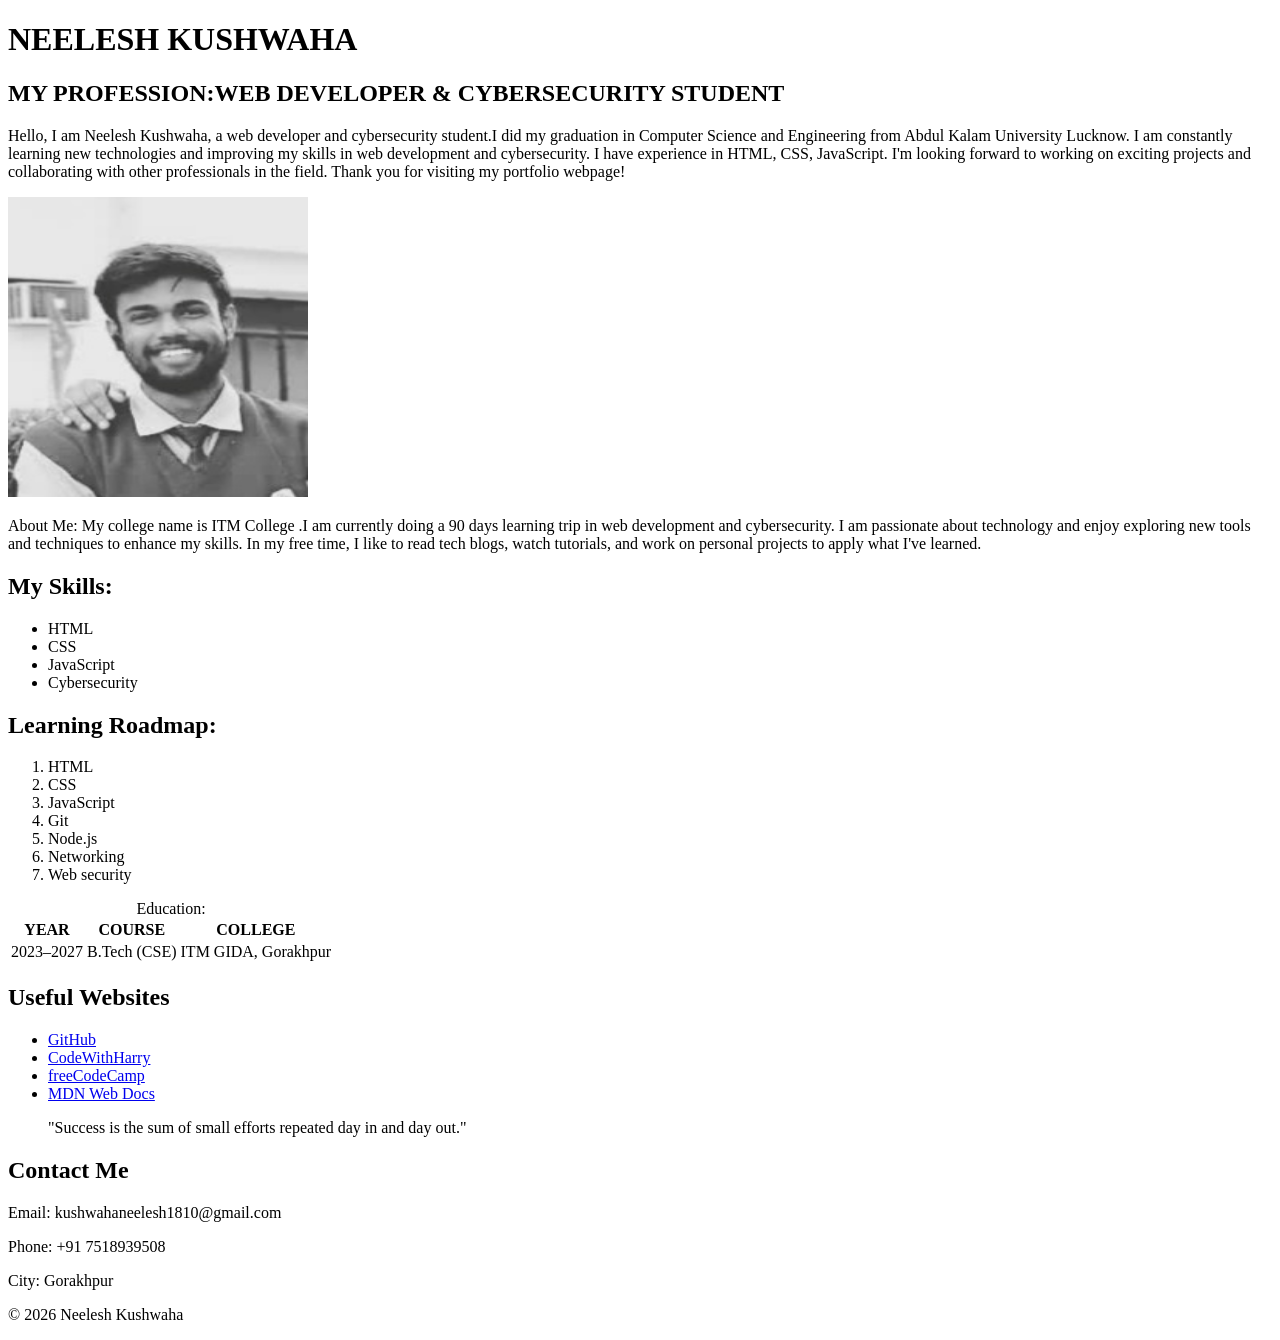
<file: Day-2/index.html>
<!DOCTYPE html>
<html lang="en">

<head>
    <meta charset="UTF-8">
    <meta name="viewport" content="width=device-width, initial-scale=1.0">
    <title>Personal portfolio Webpage</title>
</head>

<body>
    <div>

        <h1>NEELESH KUSHWAHA</h1>
        <h2>MY PROFESSION:WEB DEVELOPER & CYBERSECURITY STUDENT</h2>
        <p>Hello, I am Neelesh Kushwaha, a web developer and cybersecurity student.I did my graduation in Computer Science and Engineering from Abdul Kalam University Lucknow.
            I  am constantly learning new technologies and improving my skills in web development and cybersecurity. I have experience in HTML, CSS, JavaScript.
            I'm looking forward to working on exciting projects and collaborating with other professionals in the field. Thank you for visiting my portfolio webpage!
        </p>
    </div>
    <div>
        <img src="neel.jpeg" alt="my image" width="300" height="300">
    </div>
    <div>
        <p>
            About Me:
            My college name is ITM College .I am currently doing a 90 days learning trip in web development and cybersecurity. I am passionate about technology and enjoy exploring new tools and techniques to enhance my skills. In my free time, I like to read tech blogs, watch tutorials, and work on personal projects to apply what I've learned.
            
        </p>
    </div>
    <div>

    <h2>My Skills:</h2>
        <ul>
            <li>HTML</li>
            <li>CSS</li>
            <li>JavaScript</li>
            <li>Cybersecurity</li>
        </ul>
    </div>
<div>

   <h2>Learning Roadmap:</h2>
    <ol>
        <li>HTML</li>
        <li>CSS</li>
        <li>JavaScript</li>
        <li>Git</li>
        <li>Node.js</li>
        <li>Networking</li>
        <li>Web security</li>
        
    </ol>
    
</div>
<div>
    <table>
        <caption>Education:</caption>
        <tr>
            <th>YEAR</th>
            <th>COURSE</th>
            <th>COLLEGE</th>
        </tr>
           <tr>
        <td>2023–2027</td>
        <td>B.Tech (CSE)</td>
        <td>ITM GIDA, Gorakhpur</td>
    </tr>
    </table>
</div>
<div>
    <h2>Useful Websites</h2>

<ul>
    <li>
        <a href="https://github.com" target="_blank" rel="noopener noreferrer">
            GitHub
        </a>
    </li>

    <li>
        <a href="https://www.codewithharry.com" target="_blank" rel="noopener noreferrer">
            CodeWithHarry
        </a>
    </li>

    <li>
        <a href="https://www.freecodecamp.org" target="_blank" rel="noopener noreferrer">
            freeCodeCamp
        </a>
    </li>

    <li>
        <a href="https://developer.mozilla.org" target="_blank" rel="noopener noreferrer">
            MDN Web Docs
        </a>
    </li>
</ul>
</div>
<div>
    <blockquote>"Success is the sum of small efforts repeated day in and day out."

    </blockquote>
</div>
<div>
    <h2>Contact Me</h2>
    <p>Email: kushwahaneelesh1810@gmail.com</p>
    <p>Phone: +91 7518939508</p>
    <p>City: Gorakhpur</p>

</div>
<div>
    <footer>
        <p>&copy; 2026 Neelesh Kushwaha</p>
    </footer>
</div>
</body>

</html>
</file>
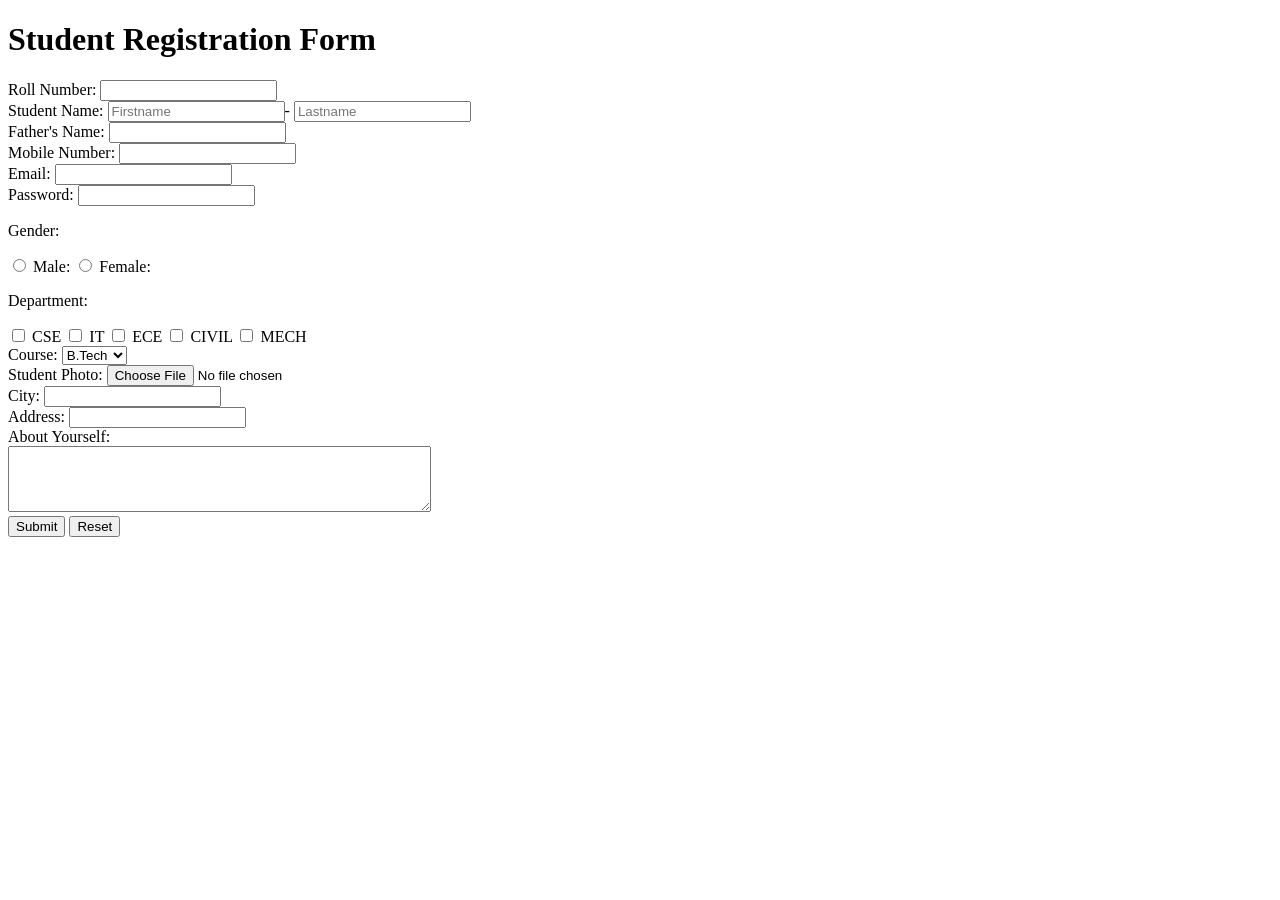
<file: Day-3/index.html>
<!DOCTYPE html>
<html lang="en">
<head>
    <meta charset="UTF-8">
    <meta name="viewport" content="width=device-width, initial-scale=1.0">
    <title>Student Registration Form</title>
</head>
<body>
    <h1>Student Registration Form</h1>
    <form action="/submit" method="POST">
        <div>
            <label for="Rollnumber">Roll Number:</label>
            <input type="number" id="Rollnumber" name="Rollnumber" required>

        </div>
        <div>
            <label>Student Name:</label>
            <input type="text" name="Firstname" placeholder="Firstname" required>-
            <input type="text"  name="Lastname" placeholder="Lastname" required>
        </div>
        <div>
            <label for="Fathersname">Father's Name:</label>
            <input type="text" id="Fathersname" name="Fathersname" required>
        </div>
        <div>
            <label for="Mobilenumber">Mobile Number:</label>
            <input type="tel" id="Mobilenumber" name="Mobilenumber" required>
        </div>
        <div>
            <label for="Email">Email:</label>
            <input type="email" id="Email" name="Email" required>
            </div>
        <div>
            <label for="Password">Password:</label>
            <input type="password" id="Password" name="Password" required>
        </div>
        <div>
            <p>Gender:</p>
            <input type="radio" id="male" name="gender" value="male" required>
            <label for="male">Male:</label>
            <input type="radio" id="female" name="gender" value="female" required>
            <label for="female">Female:</label>
        </div>
<div>
   <p>
       Department:
</p>
    
    <input type="checkbox" id="cse" name="Department" required>
    <label for="cse">CSE</label>
    <input type="checkbox" id="it" name="Department" required>
    <label for="it">IT</label>
    <input type="checkbox" id="ece" name="Department" required>
    <label for="ece">ECE</label>
    <input type="checkbox" id="civil" name="Department" required>
    <label for="civil">CIVIL</label>
    <input type="checkbox" id="mech" name="Department" required>
    <label for="mech">MECH</label>
</div>
<div>
    <label for="course">Course:</label>
    <select id="course" name="course" required>
     
        <option value="btech">B.Tech</option>
        <option value="mtech">M.Tech</option>
        <option value="mba">MBA</option>
        <option value="msc">M.Sc</option>
    </select>
</div>
<div> 
<label for="Studentphoto">Student Photo:</label>
    <input type="file" id="Studentphoto" name="Studentphoto" accept="image/*" required>

</div>
<div>
    <label for="city">City:</label>
    <input type="text" id="city" name="city" required>

</div>
<div>
    <label for="address">Address:</label>
    <input type="text" id="address" name="address" required>
</div>
<div>
    <label for="Aboutyourself">About Yourself:</label><br>
    <textarea id="Aboutyourself" name="Aboutyourself" rows="4" cols="50"></textarea>
</div>
<input type="submit" value="Submit">
<input type="reset" value="Reset">
    </form>
</body>
</html>
</file>
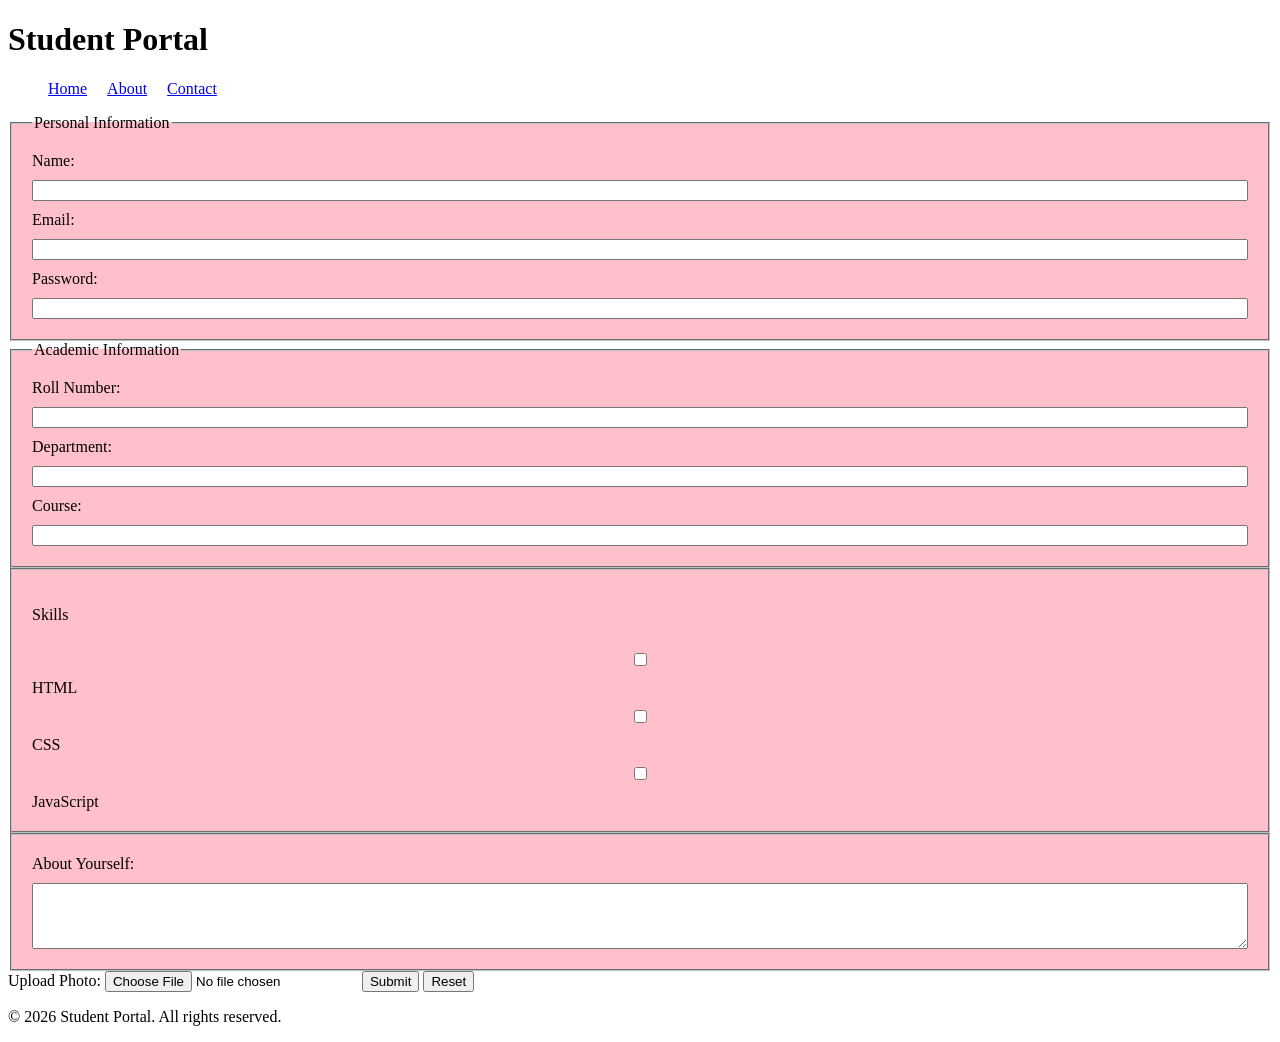
<file: Day-4/index.html>
<!DOCTYPE html>
<html lang="en">

<head>
    <meta charset="UTF-8">
    <meta name="viewport" content="width=device-width, initial-scale=1.0">
    <title>Semantic tags</title>
   <link rel="stylesheet" href="style.css">
</head>
<body>
    <header>
        <h1>Student Portal</h1>
    </header>
    <nav>
        <ul>
            <li><a href="#home">Home</a></li>
            <li><a href="#about">About</a></li>
            <li><a href="#contact">Contact</a></li>
        </ul>
    </nav>
    <main>
        <form>
        <fieldset>
            <legend>Personal Information</legend>
                <label for="name">Name:</label>
                <input type="text" id="name" name="name">
                <label for="email">Email:</label>
                <input type="email" id="email" name="email" required>
                <label for="password">Password:</label>
                <input type="password" id="password" name="password" required>
           
        </fieldset>
        <fieldset>
            <legend>Academic Information</legend>
            
                <label for="rollno">Roll Number:</label>
                <input type="text" id="rollno" name="rollno">
                <label for="department">Department:</label>
                <input type="text" id="department" name="department" required>
                <label for="course">Course:</label>
                <input type="text" id="course" name="course" required>
            
        </fieldset>
        <fieldset>
            
                <p>Skills</p>
                <input type="checkbox" id="html" name="Skills">
                <label for="html">HTML</label>
                <input type="checkbox" id="css" name="Skills">
                <label for="css">CSS</label>
                <input type="checkbox" id="js" name="Skills">
                <label for="js">JavaScript</label>
            
        </fieldset>
        <fieldset>
            
                <label for="about">About Yourself:</label>
                <textarea id="about" name="about" rows="4" cols="30"></textarea>
            
        </fieldset>

<section>
   
        <label for="uploadphoto">Upload Photo:</label>
        <input type="file" accept="image/*" id="uploadphoto" name="uploadphoto">
     
<input type="submit" value="Submit">
<input type="reset" value="Reset">

</section>
</form>
    </main>
<footer>
    <p>&copy; 2026 Student Portal. All rights reserved.</p>
</footer>

</body>

</html>
</file>
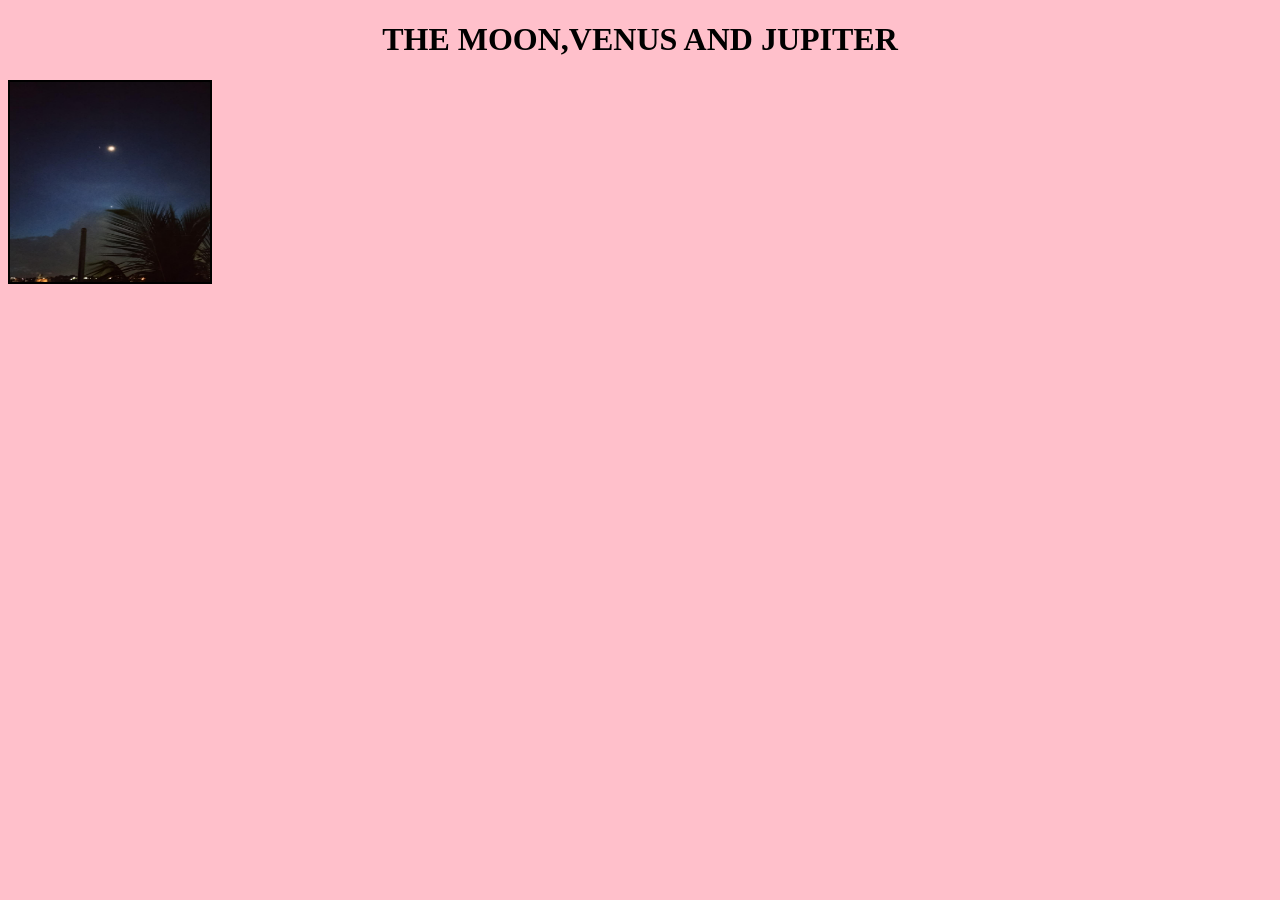
<file: Day-5/index.html>
<!DOCTYPE html>
<html lang="en">
<head>
    <meta charset="UTF-8">
    <meta name="viewport" content="width=device-width, initial-scale=1.0">
    <title>CSS basic</title>
    <link rel="stylesheet" href="style.css">
</head>
<body>
    <h1>
       THE MOON,VENUS AND JUPITER 
    </h1>
    <div><img class="card" src="moon.jpg" alt=""></div>
</body>
</html>
</file>
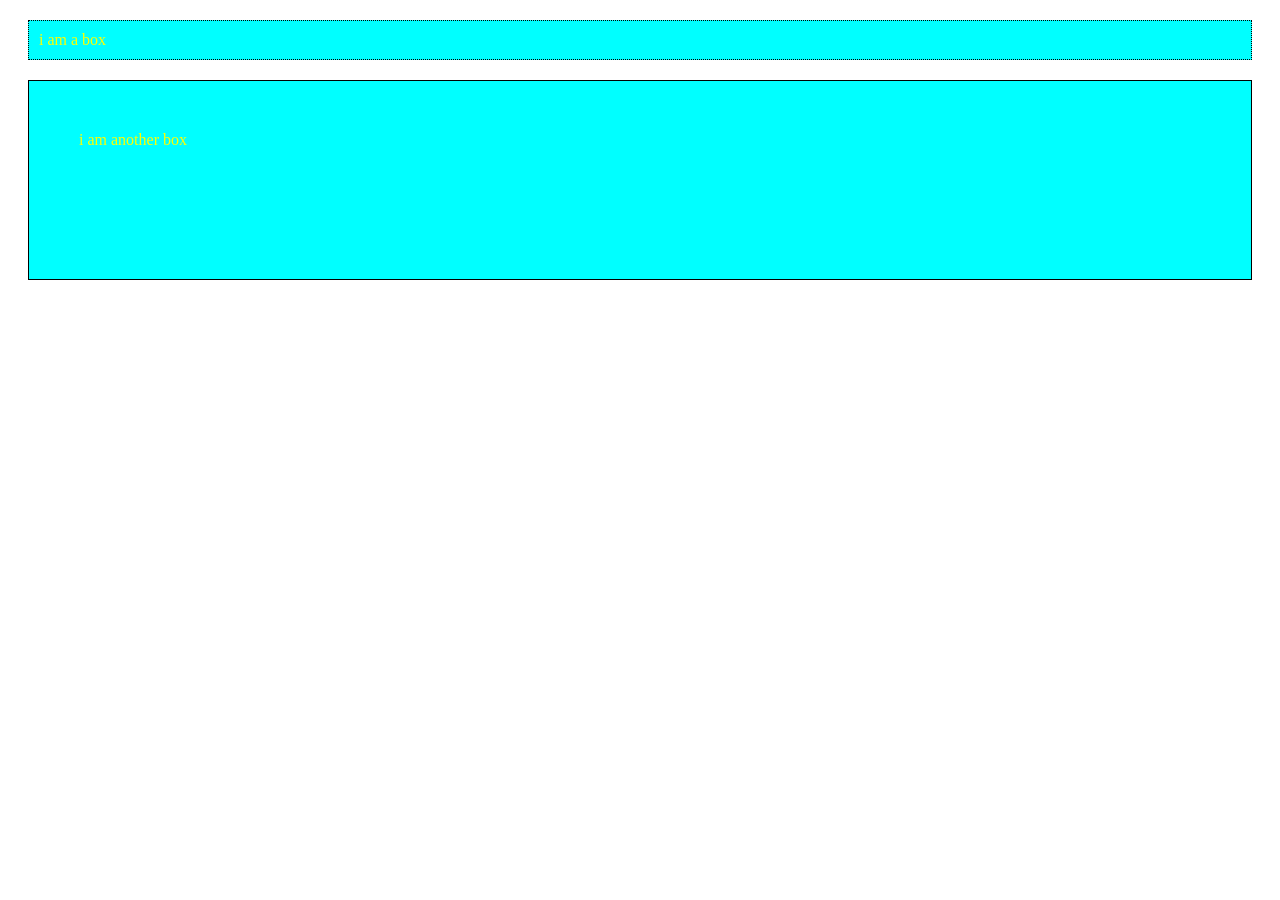
<file: Day-6/index.html>
<!DOCTYPE html>
<html lang="en">
<head>
    <meta charset="UTF-8">
    <meta name="viewport" content="width=device-width, initial-scale=1.0">
    <title>Margin,Padding & Borders</title>
    <style>
        .box{
           background-color: aqua;

        }
        .box1{
            margin: 20px;
            color:yellow;
            padding:10px;
            border: 1px dotted black;
            box-sizing: border-box;
        }
        .box2{
                   margin: 20px;
            color:yellow;
            padding:50px;
            border: 1px solid black;
            box-sizing: border-box;
            height: 200px;
        }
    </style>
</head>
<body>
    <div class="box box1">i am a box</div>
    <div class="box box2">i am another box</div>
</body>
</html>
</file>
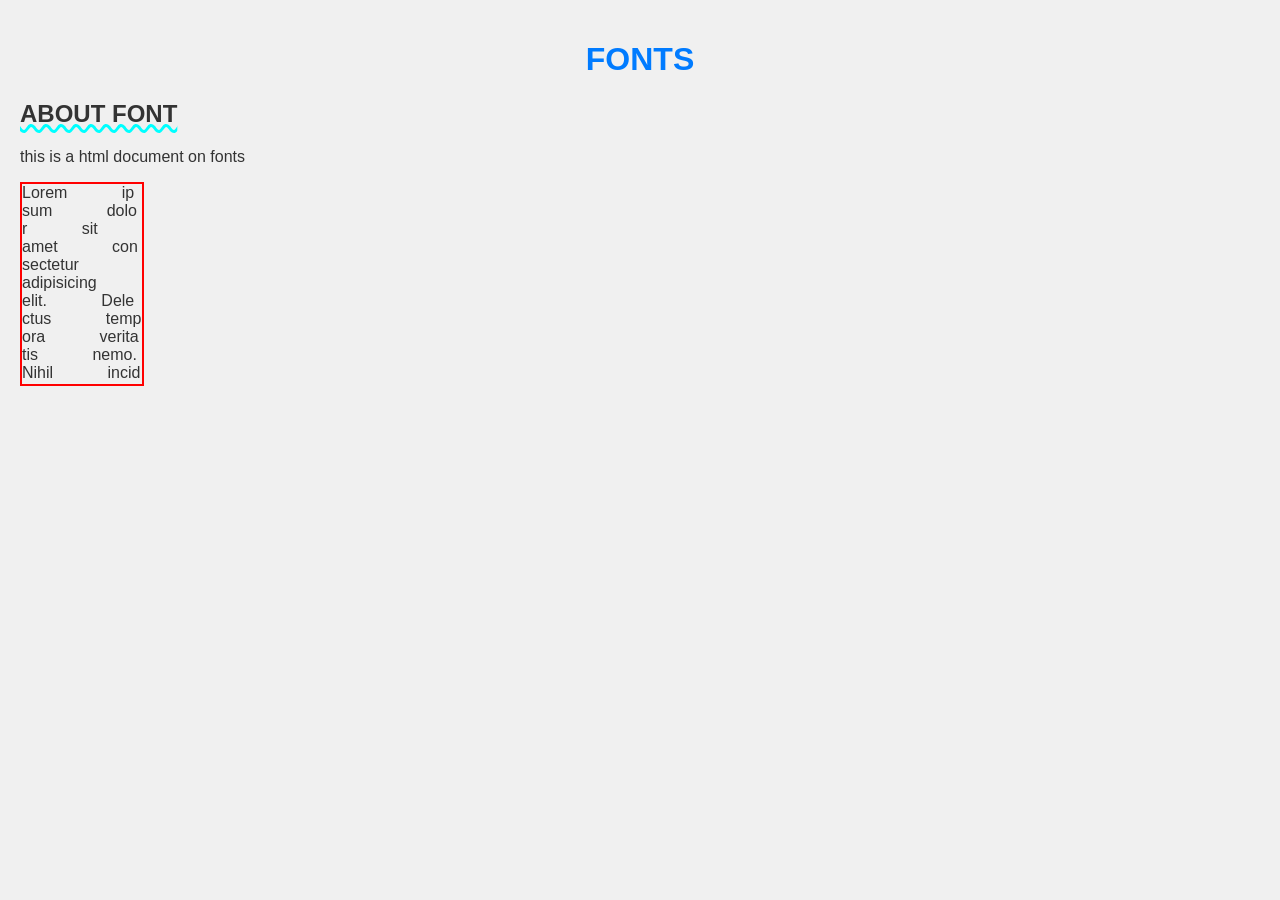
<file: Day-7/index.html>
<!DOCTYPE html>
<html lang="en">
<head>
    <meta charset="UTF-8">
    <meta name="viewport" content="width=device-width, initial-scale=1.0">
    <title>Css Font,text & Color</title>
</head>
<style>
    body {
        font-family: Arial, sans-serif;
        background-color: #f0f0f0;
        color: #333;
        margin: 0;
        padding: 20px;
    }

    h1 {
        text-align: center;
        font-family: 'Helvetica Neue', Helvetica, Arial, sans-serif;
        font-size: 2em;
        color: #007BFF;
    }


    h2{
        text-transform: uppercase;
        text-decoration: underline;
        text-decoration-color: aqua;
        text-decoration-thickness: 3px;
        text-decoration-style: wavy;

    }
    .lorem {
        border: 2px solid red;
        width: 120px;
        height: 200px;
        word-spacing: 50px;
        word-break: break-all;
        overflow: hidden;

    }
    </style>
<body>
    <div>
        <h1>FONTS</h1>
        <h2>about font</h2>
        <p>this is a html document on fonts</p>
        <p class="lorem">Lorem ipsum dolor sit amet consectetur adipisicing elit. Delectus tempora veritatis nemo. Nihil incidunt nobis consequuntur qui beatae reprehenderit officia sapiente veniam! Eos temporibus labore aut voluptate eum veniam quisquam corporis magnam aliquam autem!

        </p>
    </div>
</body>
</html>
</file>
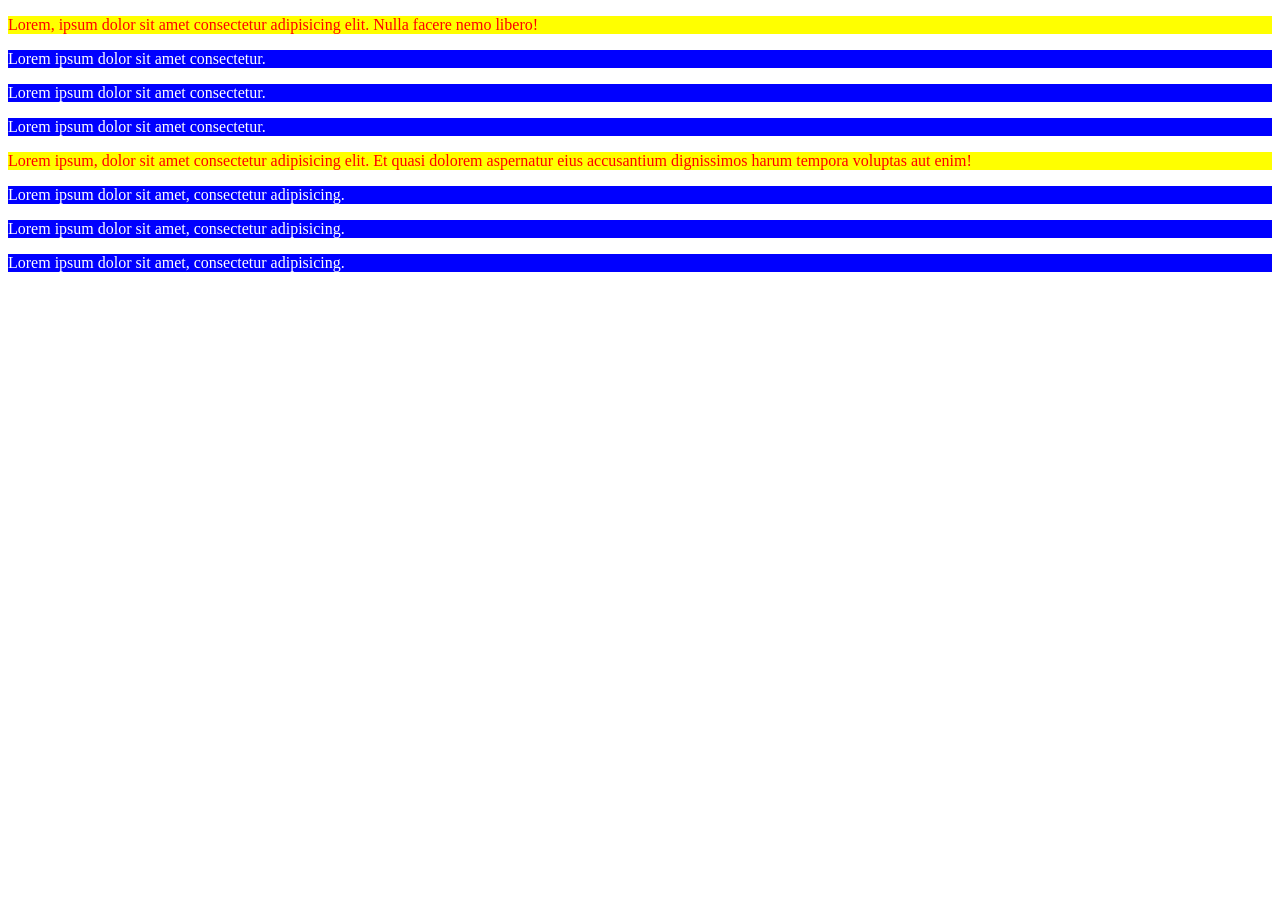
<file: Day-8/index.html>
<!DOCTYPE html>
<html lang="en">
<head>
    <meta charset="UTF-8">
    <meta name="viewport" content="width=device-width, initial-scale=1.0">
    <title>Challenge</title>
    <link rel="stylesheet" href="style.css">
</head>
<body>
    <div>
        <p>Lorem, ipsum dolor sit amet consectetur adipisicing elit. Nulla facere nemo libero!</p>
        <p>Lorem ipsum dolor sit amet consectetur.</p>
        <p>Lorem ipsum dolor sit amet consectetur.</p>
        <p>Lorem ipsum dolor sit amet consectetur.</p>
    </div>
    <div>
        <p>Lorem ipsum, dolor sit amet consectetur adipisicing elit. Et quasi dolorem aspernatur eius accusantium dignissimos harum tempora voluptas aut enim!</p>
     <p>Lorem ipsum dolor sit amet, consectetur adipisicing.</p>
     <p>Lorem ipsum dolor sit amet, consectetur adipisicing.</p>
     <p>Lorem ipsum dolor sit amet, consectetur adipisicing.</p>
    </div>
</body>
</html>
</file>
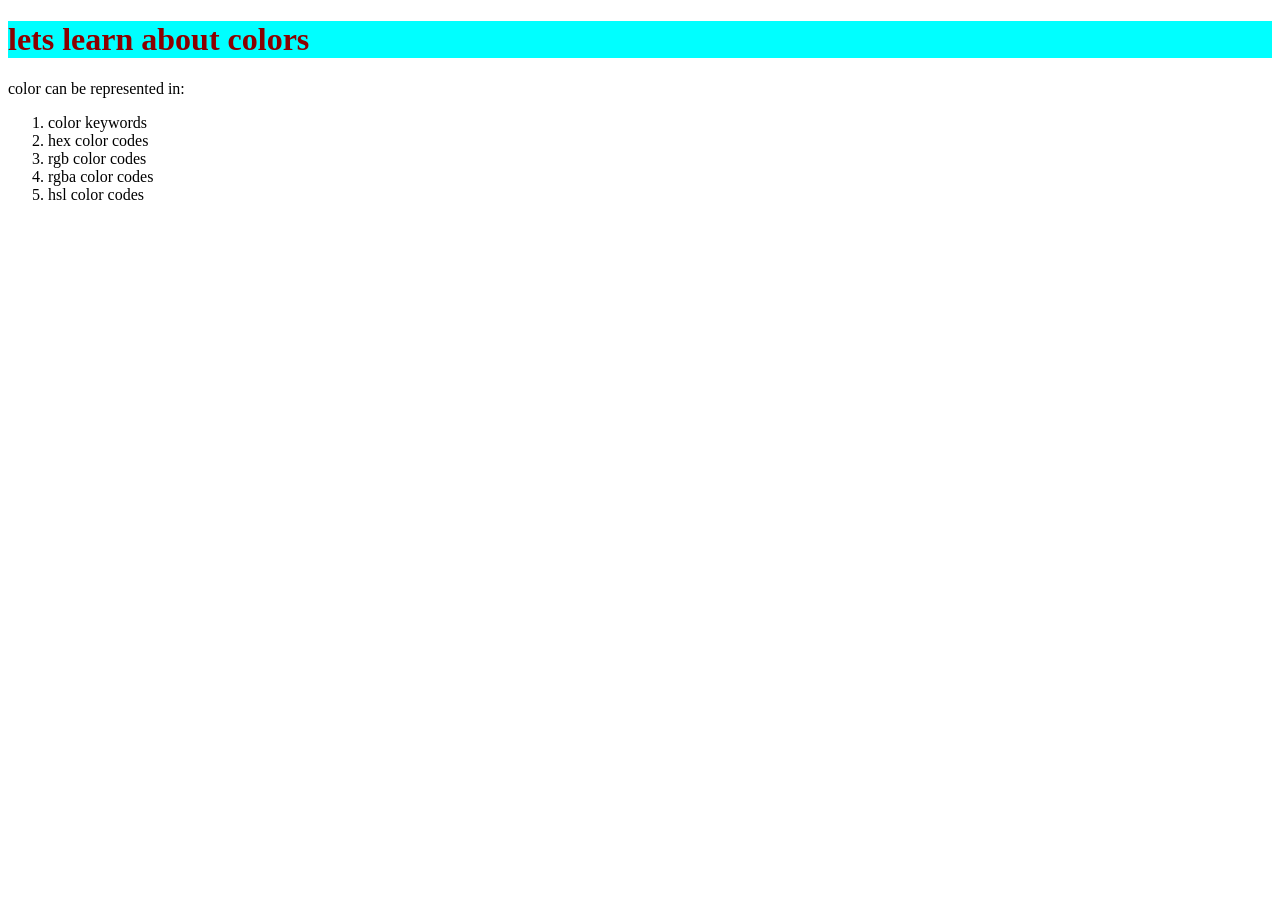
<file: Day-7/color.html>
<!DOCTYPE html>
<html lang="en">
<head>
    <meta charset="UTF-8">
    <meta name="viewport" content="width=device-width, initial-scale=1.0">
    <title>Color</title>
    <style>
        h1{
            color: darkred;
         /* color: rgb(255, 0, 0);
            /*color: rgba(255, 0, 0, 0.5);*/
          /* color: hsl(0, 100%, 50%);*/ 
         background-color:aqua; 
         ;
        }
    </style>
</head>
<body>
    <h1>lets learn about colors</h1>
    <p>
        color can be represented in:
        <ol>
            <li>color keywords</li>
            <li>hex color codes</li>
       <li>rgb color codes</li>
       <li>rgba color codes</li>
       <li>hsl color codes</li>
        </ol>
    </p>
</body>
</html>
</file>
<file: Day-4/style.css>
fieldset{
    display:flex;
    flex-direction:column;
    gap:10px;
    background-color:pink;
    padding:20px;
}

ul{
    display:flex;
    gap:20px;
    list-style:none;
}
</file>
<file: Day-5/style.css>
body{
    background-color: pink;
}
h1{
    text-align: center;
    color:black;
}
.card{
    width: 200px;
    height: 200px;
    border: 2px solid black;

}
</file>
<file: Day-8/style.css>
div>p:nth-child(1){
    color:red;
    background-color:yellow;
}
div>p{
    color:white;
    background-color:blue;
}
p:first-child:hover{
    color:black;
}
p:hover{
    color: greenyellow;
}
</file>
